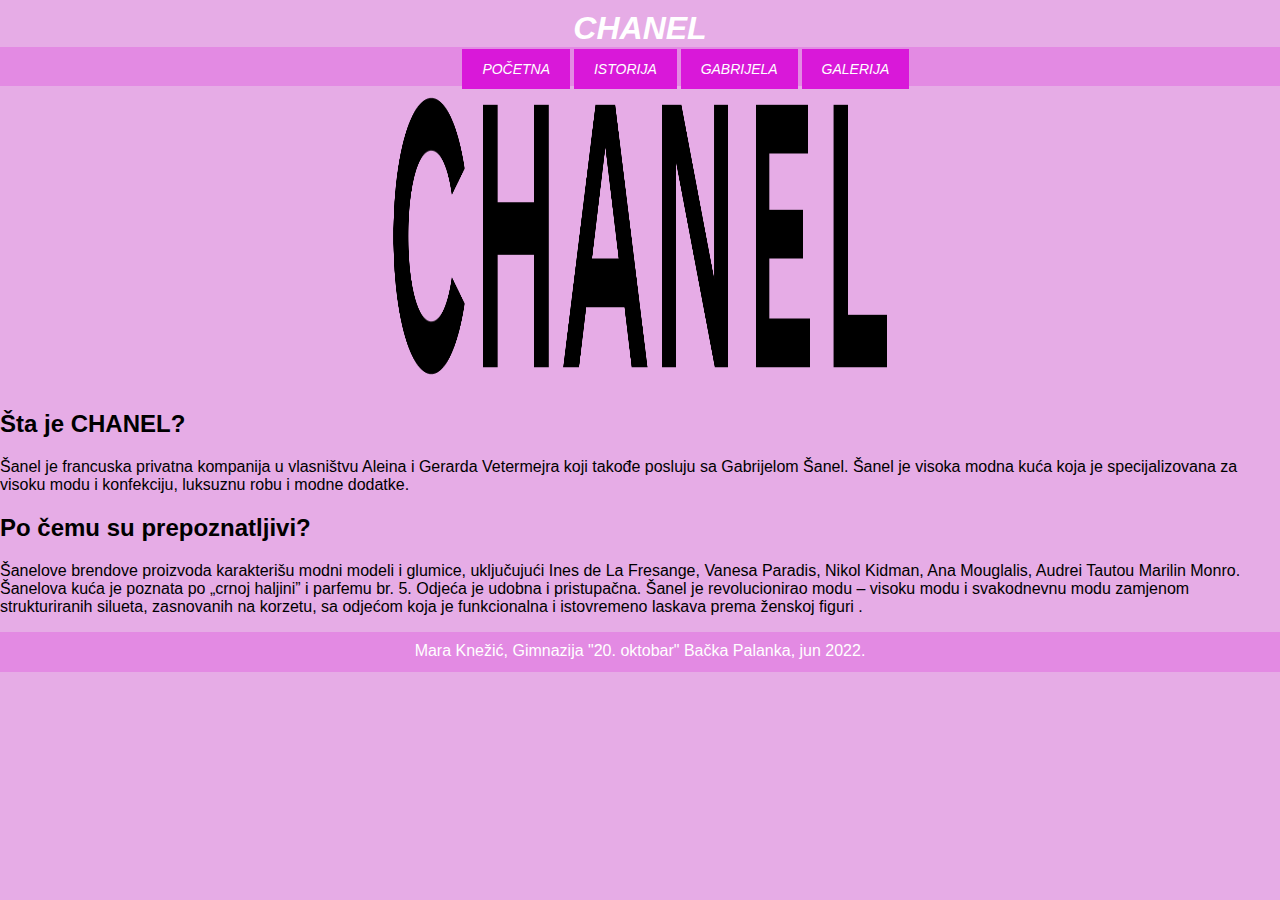
<file: index.html>
<!DOCTYPE html>
<html lang="sr">

<head>
    <meta charset="UTF-8">
    <link rel="stylesheet" href="stilovi.css">
    <title>Document</title>
</head>

<body>
    <h1 class="naslov"><i>CHANEL</i></h1>
  </header>
  <nav>
    <ul>
      <li><a href="index.html"><i>početna</i></a></li>
      <li><a href="istorija.html"><i>istorija</i></a></li>
      <li><a href="gabrijela.html"><i>gabrijela</i></a></li>
      <li><a href="galerija.html"><i>galerija</i></a></li>
      </ul>
  </nav>
   
  <center>
    <img src="Slike/logo.png" width="500" height="300" alt="logo brenda">
  </center>

  <h2>Šta je CHANEL?</h2>
  <p>Šanel je francuska privatna kompanija u vlasništvu Aleina i Gerarda Vetermejra koji takođe posluju sa Gabrijelom Šanel. 
     Šanel je visoka modna kuća koja je specijalizovana za visoku modu i konfekciju, luksuznu robu i modne dodatke.</p>
  <h2>Po čemu su prepoznatljivi?</h2>
  <p>Šanelove brendove proizvoda karakterišu modni modeli i glumice, uključujući Ines de La Fresange, Vanesa Paradis, Nikol Kidman, Ana Mouglalis, Audrei Tautou Marilin Monro. Šanelova kuća je poznata po „crnoj haljini” i parfemu br. 5. Odjeća je udobna i pristupačna. Šanel je revolucionirao modu – visoku modu i svakodnevnu modu zamjenom strukturiranih silueta, zasnovanih na korzetu, sa odjećom koja je funkcionalna i istovremeno laskava prema ženskoj figuri .</p>
 
  <footer>
 <p>Mara Knežić, Gimnazija "20. oktobar" Bačka Palanka, jun 2022.</p>
 </footer>

</body>
</html>
</file>
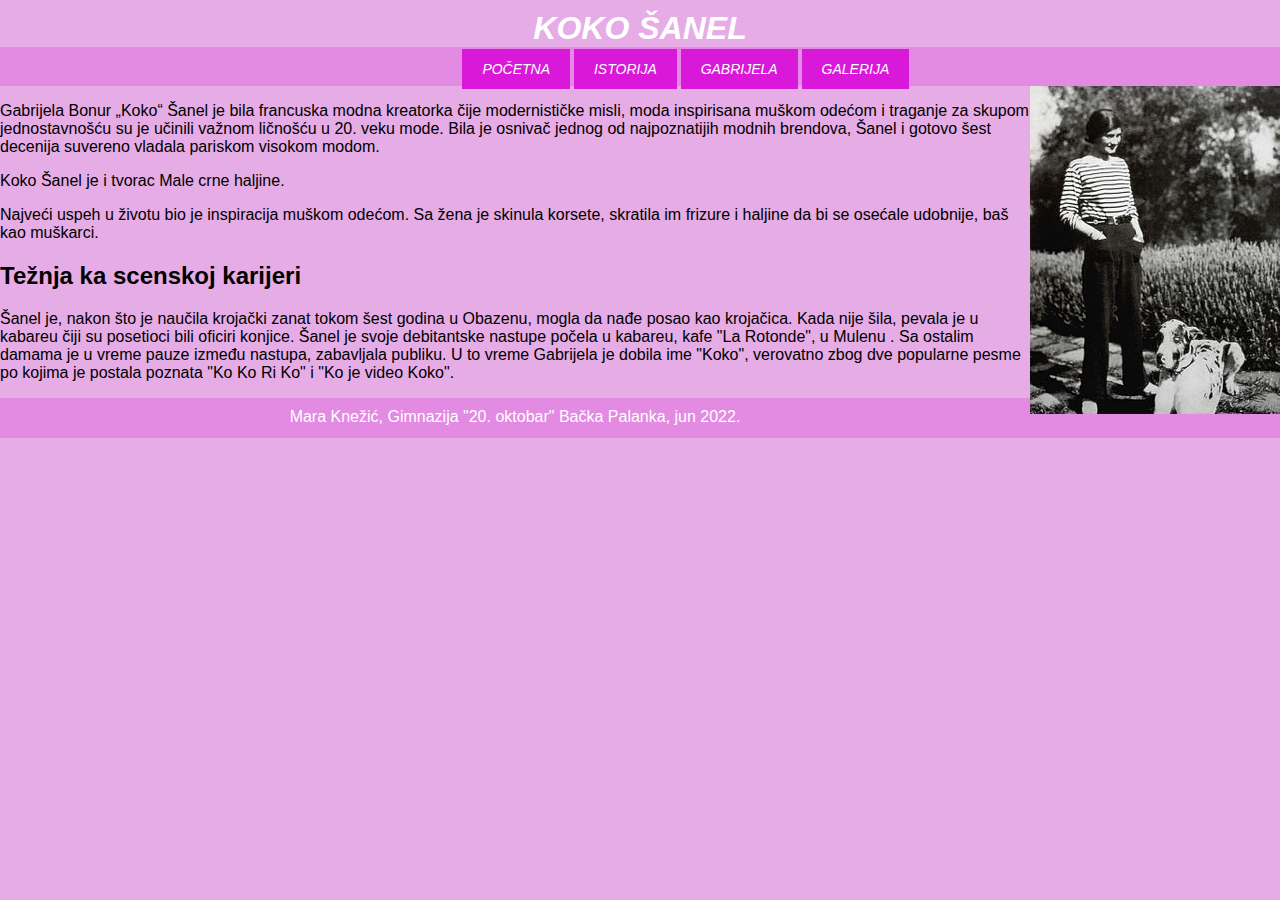
<file: gabrijela.html>
<!DOCTYPE html>
<html lang="sr">

<head>
    <meta charset="UTF-8">
    <link rel="stylesheet" href="stilovi.css">
    <title>Document</title>
</head>

<body>
    <h1 class="naslov"><i>KOKO ŠANEL</i></h1>
  </header>
  <nav>
    <ul>
      <li><a href="index.html"><i>početna</i></a></li>
      <li><a href="istorija.html"><i>istorija</i></a></li>
      <li><a href="gabrijela.html"><i>gabrijela</i></a></li>
      <li><a href="galerija.html"><i>galerija</i></a></li>
      </ul>
  </nav>

  <img style="float:right" src="Slike/KokoŠanel.jpg" alt="Koko Šanel">

  <p>Gabrijela Bonur „Koko“ Šanel je bila francuska modna kreatorka čije modernističke misli, moda inspirisana muškom odećom i traganje za skupom jednostavnošću su je učinili važnom ličnošću u 20. veku mode. Bila je osnivač jednog od najpoznatijih modnih brendova, Šanel i gotovo šest decenija suvereno vladala pariskom visokom modom.</p>

  <p>Koko Šanel je i tvorac Male crne haljine.</p>

  <p>Najveći uspeh u životu bio je inspiracija muškom odećom. Sa žena je skinula korsete, skratila im frizure i haljine da bi se osećale udobnije, baš kao muškarci.</p>

  <h2>Težnja ka scenskoj karijeri</h2>

  <p>Šanel je, nakon što je naučila krojački zanat tokom šest godina u Obazenu, mogla da nađe posao kao krojačica. Kada nije šila, pevala je u kabareu čiji su posetioci bili oficiri konjice. Šanel je svoje debitantske nastupe počela u kabareu, kafe "La Rotonde", u Mulenu . Sa ostalim damama je u vreme pauze između nastupa, zabavljala publiku. U to vreme Gabrijela je dobila ime "Koko", verovatno zbog dve popularne pesme po kojima je postala poznata "Ko Ko Ri Ko" i "Ko je video Koko".</p>

  <footer>
    <p>Mara Knežić, Gimnazija "20. oktobar" Bačka Palanka, jun 2022.</p>
    </footer>
   
   </body>
   </html>
</file>
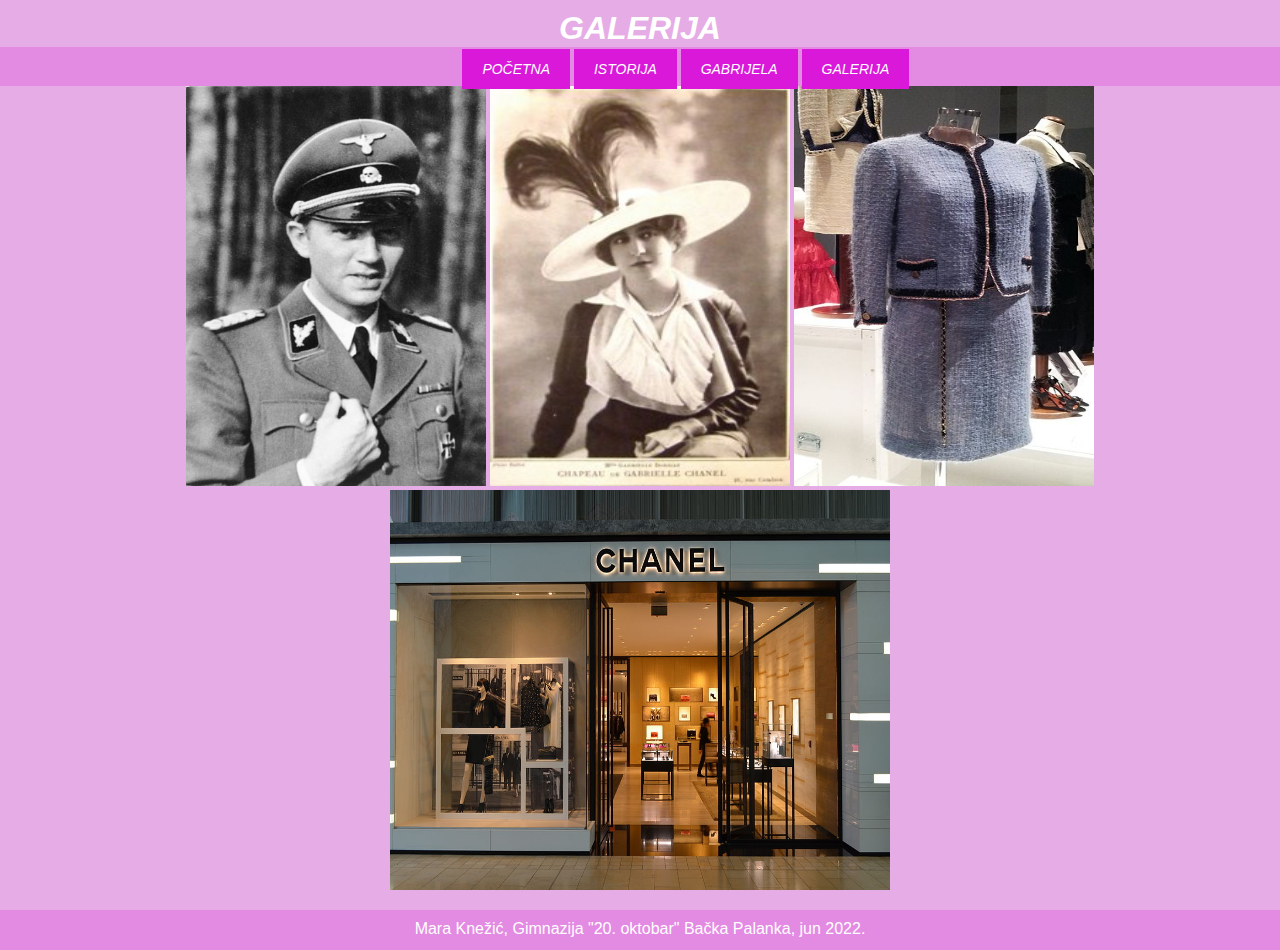
<file: galerija.html>
<!DOCTYPE html>
<html lang="sr">

<head>
    <meta charset="UTF-8">
    <link rel="stylesheet" href="stilovi.css">
    <title>Document</title>
</head>

<body>
    <h1 class="naslov"><i>GALERIJA</i></h1>
  </header>
  <nav>
    <ul>
      <li><a href="index.html"><i>početna</i></a></li>
      <li><a href="istorija.html"><i>istorija</i></a></li>
      <li><a href="gabrijela.html"><i>gabrijela</i></a></li>
      <li><a href="galerija.html"><i>galerija</i></a></li>
      </ul>
  </nav>
 
  <center>
  <img src="Slike/Kurt.jpg" width="300" height="400" alt="Kurt">
  <img src="Slike/Koko.jpg" width="300" height="400" alt="Kurt">
  <img src="Slike/Mabalu.jpg" width="300" height="400" alt="Kurt">
  <img src="Slike/radnja.jpg" width="500" height="400" alt="Kurt">
  </center>

  <footer>
    <p>Mara Knežić, Gimnazija "20. oktobar" Bačka Palanka, jun 2022.</p>
    </footer>
   
   </body>
   </html>
</file>
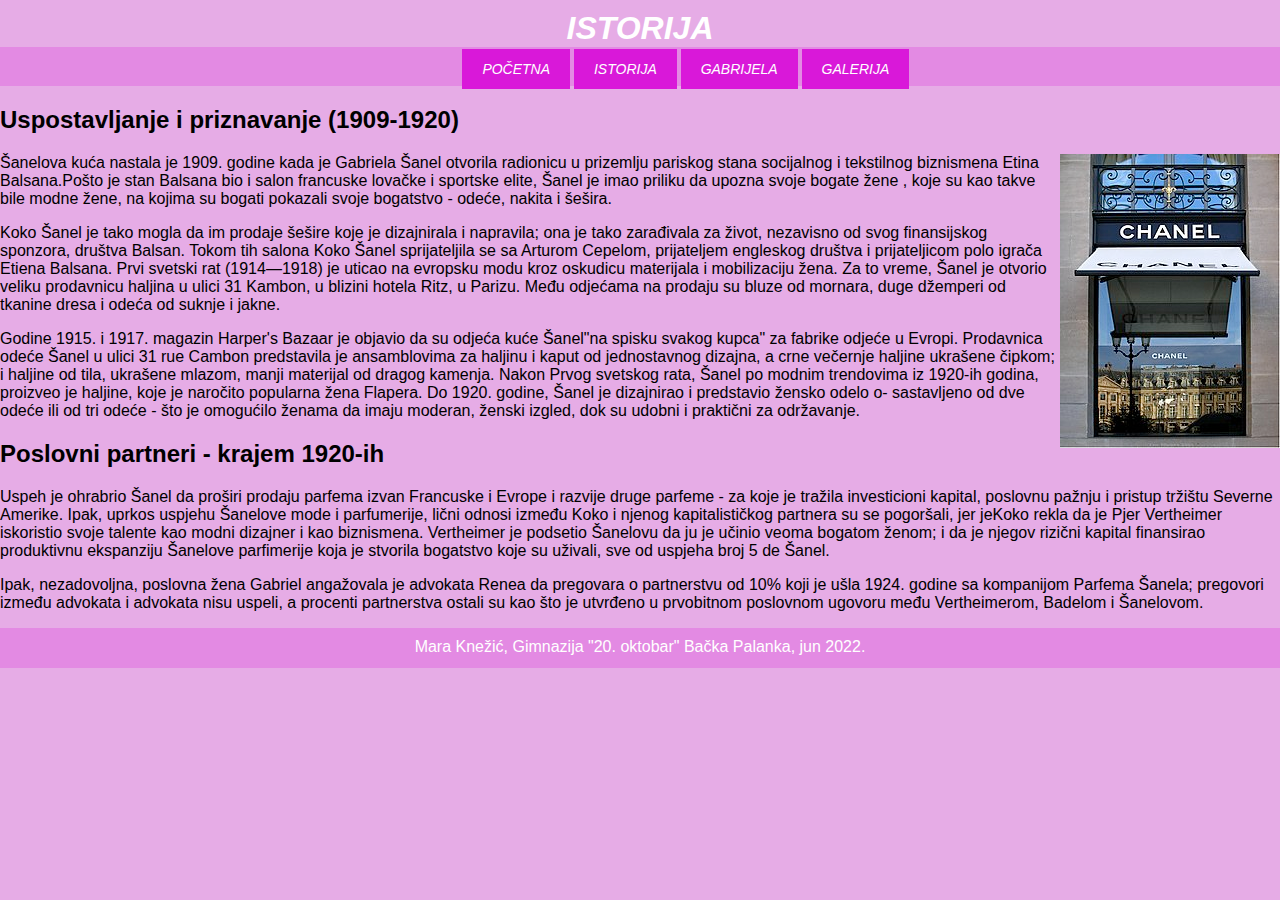
<file: istorija.html>
<!DOCTYPE html>
<html lang="sr">

<head>
    <meta charset="UTF-8">
    <link rel="stylesheet" href="stilovi.css">
    <title>Document</title>
</head>

<body>
    <h1 class="naslov"><i>ISTORIJA</i></h1>
  </header>
  <nav>
    <ul>
      <li><a href="index.html"><i>početna</i></a></li>
      <li><a href="istorija.html"><i>istorija</i></a></li>
      <li><a href="gabrijela.html"><i>gabrijela</i></a></li>
      <li><a href="galerija.html"><i>galerija</i></a></li>
      </ul>
  </nav>

  <h2>Uspostavljanje i priznavanje (1909-1920)</h2>

  <img style="float:right" src="Slike/prodavnica.jpg" alt="Šanelova prodavnica">

  <p>Šanelova kuća nastala je 1909. godine kada je Gabriela Šanel otvorila radionicu u prizemlju pariskog stana socijalnog i tekstilnog biznismena Etina Balsana.Pošto je stan Balsana bio i salon francuske lovačke i sportske elite, Šanel je imao priliku da upozna svoje bogate žene , koje su kao takve bile modne žene, na kojima su bogati pokazali svoje bogatstvo - odeće, nakita i šešira.</p>

  <p>Koko Šanel je tako mogla da im prodaje šešire koje je dizajnirala i napravila; ona je tako zarađivala za život, nezavisno od svog finansijskog sponzora, društva Balsan. Tokom tih salona Koko Šanel sprijateljila se sa Arturom Cepelom, prijateljem engleskog društva i prijateljicom polo igrača Etiena Balsana. Prvi svetski rat (1914—1918) je uticao na evropsku modu kroz oskudicu materijala i mobilizaciju žena. Za to vreme, Šanel je otvorio veliku prodavnicu haljina u ulici 31 Kambon, u blizini hotela Ritz, u Parizu. Među odjećama na prodaju su bluze od mornara, duge džemperi od tkanine dresa i odeća od suknje i jakne.</p>

  <p>Godine 1915. i 1917. magazin Harper's Bazaar je objavio da su odjeća kuće Šanel"na spisku svakog kupca" za fabrike odjeće u Evropi. Prodavnica odeće Šanel u ulici 31 rue Cambon predstavila je ansamblovima za haljinu i kaput od jednostavnog dizajna, a crne večernje haljine ukrašene čipkom; i haljine od tila, ukrašene mlazom, manji materijal od dragog kamenja. Nakon Prvog svetskog rata, Šanel po modnim trendovima iz 1920-ih godina, proizveo je haljine, koje je naročito popularna žena Flapera. Do 1920. godine, Šanel je dizajnirao i predstavio žensko odelo o- sastavljeno od dve odeće ili od tri odeće - što je omogućilo ženama da imaju moderan, ženski izgled, dok su udobni i praktični za održavanje.</p>

  <h2>Poslovni partneri - krajem 1920-ih</h2>

  <p>Uspeh je ohrabrio Šanel da proširi prodaju parfema izvan Francuske i Evrope i razvije druge parfeme - za koje je tražila investicioni kapital, poslovnu pažnju i pristup tržištu Severne Amerike. Ipak, uprkos uspjehu Šanelove mode i parfumerije, lični odnosi između Koko i njenog kapitalističkog partnera su se pogoršali, jer jeKoko rekla da je Pjer Vertheimer iskoristio svoje talente kao modni dizajner i kao biznismena. Vertheimer je podsetio Šanelovu da ju je učinio veoma bogatom ženom; i da je njegov rizični kapital finansirao produktivnu ekspanziju Šanelove parfimerije koja je stvorila bogatstvo koje su uživali, sve od uspjeha broj 5 de Šanel.</p>

  <p>Ipak, nezadovoljna, poslovna žena Gabriel angažovala je advokata Renea da pregovara o partnerstvu od 10% koji je ušla 1924. godine sa kompanijom Parfema Šanela; pregovori između advokata i advokata nisu uspeli, a procenti partnerstva ostali su kao što je utvrđeno u prvobitnom poslovnom ugovoru među Vertheimerom, Badelom i Šanelovom.</p>

  <footer>
    <p>Mara Knežić, Gimnazija "20. oktobar" Bačka Palanka, jun 2022.</p>
    </footer>
   
   </body>
   </html>
</file>
<file: stilovi.css>
body{
    margin: 0;
    padding: 0;
    font-family: sans-serif;
    background-color: #e6ace6;
  }
  
  header{
    height:100px;
    background-color: #e6ace6;
  }
  
  .naslov{
    border:0;
    margin: 0px;
    text-align: center;
    padding-top: 10px;
    color: white;
  }
  
  nav {
    background-color: #e38ae3;
    height: 39px;
  }
  
  nav ul {
    font-family: sans-serif;
    font-size: 14px;
    float: left;
    position: absolute;
    left: 33%;
    text-transform: uppercase;
  }
  
  nav li {
    display: inline-block;
  }
  
  nav a {
    background: #d918d9;
    color: white;
    padding: 12px 20px;
    text-decoration: none;
  }
  
  nav a:hover {
    background: #c914c9;
    box-shadow: 0 0 10px 1px white;
  }
  
  footer{
    height:40px;
    background-color: #e38ae3 ;
    text-align: center;
  }
  
  footer p{
    color: white;
    padding-top: 10px;
  }
</file>
